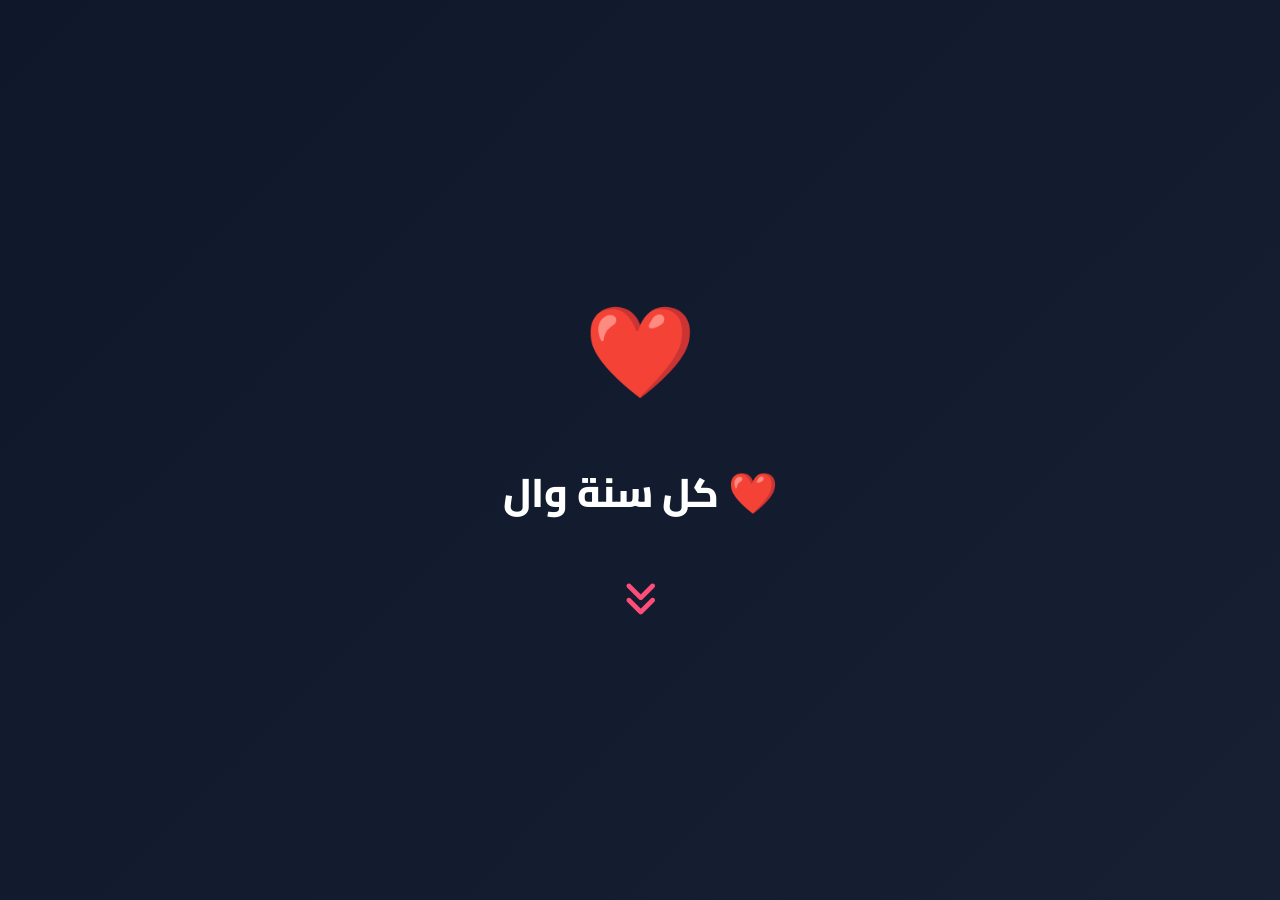
<file: index.html>
<!DOCTYPE html>
<html lang="ar" dir="rtl">

<head>
    <!-- Google tag (gtag.js) -->
<script async src="https://www.googletagmanager.com/gtag/js?id=G-HH4MCP8DXM"></script>

<script>
window.dataLayer = window.dataLayer || [];
function gtag(){dataLayer.push(arguments);}
gtag('js', new Date());

gtag('config', 'G-HH4MCP8DXM');
</script>

    <meta charset="UTF-8">

    <meta name="viewport" content="width=device-width, initial-scale=1.0">

    <title>❤️ Happy Birthday ❤️</title>

    <link rel="preconnect" href="https://fonts.googleapis.com">

    <link rel="preconnect" href="https://fonts.gstatic.com" crossorigin>

    <link href="https://fonts.googleapis.com/css2?family=Cairo:wght@300;400;600;700;800&display=swap"
        rel="stylesheet">

    <link rel="stylesheet"
        href="https://cdnjs.cloudflare.com/ajax/libs/font-awesome/6.7.2/css/all.min.css">

    <link rel="stylesheet" href="static/css/style.css">

</head>

<body>

    <!-- Loading -->

    <div id="loader">

        <div class="heart">

            ❤️

        </div>

        <h1 id="typing">

            كل سنة والقمر العسل البت بتاعتي بخير ❤️

        </h1>

        <button id="startBtn">

            ابدأي يبطة 😘

        </button>
        <div class="down-arrow">
        <i class="fa-solid fa-angles-down"></i>
        </div>

    </div>

    <!-- الموقع -->
<main id="website">

    <!-- الصفحة الأولى -->

    <section class="hero">

        <h1>❤️ كل سنه وانتي يا أحلى بنت في الدنيا❤️</h1>

        <p>
            يمكن الموقع ده صغير...
            <br>
            لكن معمول بكل حب علشانك. 🤍
        </p>

    <button id="continueBtn">
        كملي يا مزة المزز😂❤️
    </button>
    <div class="down-arrow">
    <i class="fa-solid fa-angles-down"></i>
    </div>
    </section>

    <!-- العداد -->

    <section class="counter">

        <h2>⏳ بقالنا مع بعض</h2>

        <div class="time-box">

            <div>
                <span id="days">0</span>
                <p>يوم</p>
            </div>

            <div>
                <span id="hours">0</span>
                <p>ساعة</p>
            </div>

            <div>
                <span id="minutes">0</span>
                <p>دقيقة</p>
            </div>

            <div>
                <span id="seconds">0</span>
                <p>ثانية</p>
            </div>

        </div>

        <h3>
            ❤️ من يوم 18 أبريل 2024 الساعة 5:30 مساءً ❤️
        </h3>

    </section>
    <!-- معرض الذكريات -->

<section class="gallery">

    <h2>📸 شوية ذكريات لينا ❤️</h2>

    <p class="gallery-text">
        كل صورة هنا وراها ذكرى مستحيل أنساها 🤍
    </p>

    <div class="gallery-grid">

        <div class="card">
            <img src="static/images/1.jpg" alt="">
            <span>❤️ 😂أول كلام بينا</span>
        </div>

        <div class="card">
            <img src="static/images/2.jpg" alt="">
            <span>😂 الفترة دي كانت عبيطه أوي كنا خايفين نقولها</span>
        </div>

        <div class="card">
            <img src="static/images/3.jpg" alt="">
            <span>😂 الصورة دي بتموتني ضحك</span>
        </div>

        <div class="card">
            <img src="static/images/4.jpg" alt="">
            <span>🤍 لا عادي دي احلى واحده بتعرف تتصور في مرايا</span>
        </div>

    </div>

</section>
<section class="quiz">

    <h2>😂 يلا نشوف بقى فاكرة ولا لأ؟</h2>

    <p>
        جاوبي على الأسئلة دي من غير غش 😏❤️
    </p>

    <div class="quiz-progress">

        <span id="questionNumber">
            السؤال 1 من 5
        </span>

    </div>

    <div id="quizBox"></div>

    <button id="nextQuestion">
        السؤال اللي بعده ➜
    </button>

</section>
<a href="message.html" class="message-btn">
    💌 رساله ليكي
</a>

</main>

    <script src="static/js/script.js"></script>

</body>

</html>
</file>
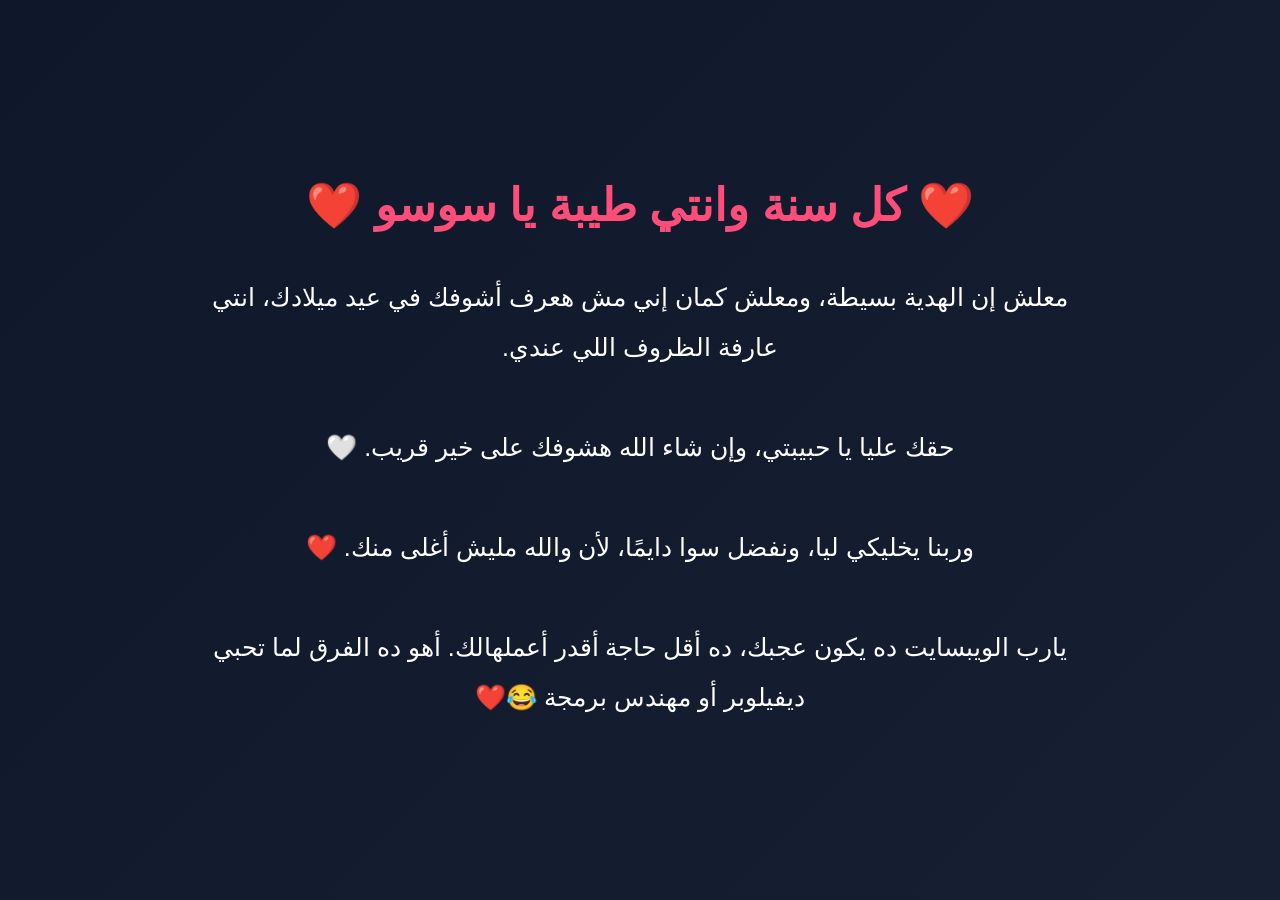
<file: message.html>
<!DOCTYPE html>
<html lang="ar" dir="rtl">

<head>
<!-- Google tag (gtag.js) -->
<script async src="https://www.googletagmanager.com/gtag/js?id=G-HH4MCP8DXM"></script>

<script>
window.dataLayer = window.dataLayer || [];
function gtag(){dataLayer.push(arguments);}
gtag('js', new Date());

gtag('config', 'G-HH4MCP8DXM');
</script>
    <meta charset="UTF-8">

    <meta name="viewport" content="width=device-width, initial-scale=1.0">

    <title>رسالة ليكي ❤️</title>

    <link rel="stylesheet" href="static/css/style.css">

</head>

<body>

    <section class="message-page">

        <h1>
            ❤️ كل سنة وانتي طيبة يا سوسو ❤️
        </h1>


        <p>

            معلش إن الهدية بسيطة،
            ومعلش كمان إني مش هعرف أشوفك في عيد ميلادك،
            انتي عارفة الظروف اللي عندي.
            <br><br>

            حقك عليا يا حبيبتي،
            وإن شاء الله هشوفك على خير قريب. 🤍

            <br><br>

            وربنا يخليكي ليا،
            ونفضل سوا دايمًا،
            لأن والله مليش أغلى منك. ❤️

            <br><br>

            يارب الويبسايت ده يكون عجبك،
            ده أقل حاجة أقدر أعملهالك.


            أهو ده الفرق لما تحبي ديفيلوبر أو مهندس برمجة 😂❤️


        </p>

    </section>


</body>

</html>
</file>
<file: static/css/style.css>
*{
    margin:0;
    padding:0;
    box-sizing:border-box;
}

body{

    margin:0;
    padding:0;

    font-family:'Cairo',sans-serif;

    background:linear-gradient(135deg,#0f172a,#1e293b,#7c3aed);

    background-size:400% 400%;

    animation:bgMove 12s ease infinite;

    color:white;

    overflow-x:hidden;

}

#loader{

    width:100vw;

    height:100vh;

    display:flex;

    flex-direction:column;

    justify-content:center;

    align-items:center;

    text-align:center;

    padding:20px;

}

.heart{

    font-size:90px;

    animation:heartbeat 1.2s infinite;

}

#typing{

    margin-top:25px;

    font-size:40px;

    font-weight:800;

    line-height:1.7;

    color:white;

    max-width:900px;

}

#startBtn{

    margin-top:50px;

    padding:18px 45px;

    border:none;

    border-radius:60px;

    background:#ff2d55;

    color:white;

    font-size:22px;

    font-family:'Cairo',sans-serif;

    cursor:pointer;

    transition:.35s;

    box-shadow:0 0 30px rgba(255,45,85,.45);

}

#startBtn:hover{

    transform:scale(1.08);

    background:#ff4b70;

}

@keyframes heartbeat{

    0%{

        transform:scale(1);

    }

    25%{

        transform:scale(1.2);

    }

    50%{

        transform:scale(.95);

    }

    75%{

        transform:scale(1.15);

    }

    100%{

        transform:scale(1);

    }

}

#website{

    display:none;

}
.hero{

    width:100vw;

    height:100vh;

    display:flex;

    flex-direction:column;

    justify-content:center;

    align-items:center;

    text-align:center;

    padding:30px;

}

.hero h1{

    font-size:55px;

    margin-bottom:25px;

}

.hero p{

    font-size:24px;

    line-height:2;

    opacity:.9;

    max-width:800px;

}

#continueBtn{

    margin-top:50px;

    padding:18px 50px;

    border:none;

    border-radius:50px;

    background:#ff2d55;

    color:white;

    font-size:22px;

    cursor:pointer;

    transition:.3s;

}

#continueBtn:hover{

    transform:scale(1.08);

}
.counter{

    min-height:100vh;

    display:flex;

    flex-direction:column;

    justify-content:center;

    align-items:center;

    text-align:center;

    padding:80px 20px;

}

.counter h2{

    font-size:48px;

    margin-bottom:60px;

}

.time-box{

    display:flex;

    gap:25px;

    flex-wrap:wrap;

    justify-content:center;

}

.time-box div{

    width:170px;

    height:170px;

    background:rgba(255,255,255,.08);

    border:1px solid rgba(255,255,255,.15);

    backdrop-filter:blur(15px);

    border-radius:25px;

    display:flex;

    flex-direction:column;

    justify-content:center;

    align-items:center;

    transition:.3s;

}

.time-box div:hover{

    transform:translateY(-8px);

}

.time-box span{

    font-size:60px;

    font-weight:800;

    color:#ff4d79;

}

.time-box p{

    margin-top:10px;

    font-size:22px;

}

.counter h3{

    margin-top:60px;

    font-size:24px;

    opacity:.9;

}
.down-arrow{

    margin-top:35px;

    font-size:38px;

    color:#ff4d79;

    animation:arrowMove 1.5s infinite;

}

@keyframes arrowMove{

    0%{

        transform:translateY(0);

    }

    50%{

        transform:translateY(12px);

    }

    100%{

        transform:translateY(0);

    }

}
.gallery{

    min-height:100vh;

    padding:100px 8%;

    text-align:center;

}

.gallery h2{

    font-size:48px;

    margin-bottom:15px;

}

.gallery-text{

    font-size:22px;

    opacity:.8;

    margin-bottom:60px;

}

.gallery-grid{

    display:grid;

    grid-template-columns:repeat(auto-fit,minmax(260px,1fr));

    gap:35px;

}

.card{

    background:white;

    border-radius:20px;

    overflow:hidden;

    padding:15px;

    transition:.4s;

    box-shadow:0 20px 40px rgba(0,0,0,.25);

}

.card:hover{

    transform:translateY(-12px) rotate(2deg);

}

.card img{

    width:100%;

    height:320px;

    object-fit:cover;

    border-radius:15px;

}

.card span{

    display:block;

    margin-top:18px;

    font-size:20px;

    font-weight:bold;

    color:#222;

}
.quiz{

    min-height:100vh;

    display:flex;

    flex-direction:column;

    justify-content:center;

    align-items:center;

    padding:80px 20px;

    text-align:center;

}

.quiz h2{

    font-size:50px;

    margin-bottom:20px;

}

.quiz p{

    font-size:22px;

    opacity:.8;

    margin-bottom:40px;

}

#quizBox{

    width:700px;

    max-width:90%;

    background:rgba(255,255,255,.08);

    border-radius:25px;

    padding:40px;

    backdrop-filter:blur(15px);

}

.question{

    font-size:30px;

    margin-bottom:30px;

}

.answers{

    display:flex;

    flex-direction:column;

    gap:20px;

}

.answers button{

    padding:18px;

    font-size:22px;

    border:none;

    border-radius:15px;

    cursor:pointer;

    transition:.3s;

}

.answers button:hover{

    transform:scale(1.03);

}

#nextQuestion{

    margin-top:35px;

    padding:16px 45px;

    border:none;

    border-radius:40px;

    font-size:22px;

    cursor:pointer;

    background:#ff2d55;

    color:white;

}
.answers button.correct{

    background:#22c55e;

    color:white;

}

.answers button.wrong{

    background:#ef4444;

    color:white;

}

.answers button:disabled{

    cursor:not-allowed;

    opacity:.9;

}

#nextQuestion:disabled{

    opacity:.4;

    cursor:not-allowed;

}
.message-page{

    min-height:100vh;

    padding:50px 8%;

    display:flex;

    flex-direction:column;

    justify-content:center;

    align-items:center;

    text-align:center;

}


.message-page h1{

    font-size:45px;

    margin-bottom:40px;

    color:#ff4d79;

}


.message-page p{

    font-size:25px;

    line-height:2;

    max-width:900px;

}
@media(max-width:768px){

    #typing{

        font-size:28px;

    }


    .hero h1{

        font-size:35px;

    }


    .counter h2,
    .gallery h2,
    .quiz h2{

        font-size:35px;

    }


    .time-box div{

        width:130px;

        height:130px;

    }


    .time-box span{

        font-size:40px;

    }


    .message-page h1{

        font-size:32px;

    }


    .message-page p{

        font-size:18px;

        line-height:2;

    }

}
.message-btn{

    display:inline-block;

    margin-top:40px;

    padding:18px 45px;

    background:#ff2d55;

    color:white;

    text-decoration:none;

    border-radius:50px;

    font-size:22px;

    transition:.3s;

    box-shadow:0 10px 30px rgba(255,45,85,.4);

}


.message-btn:hover{

    transform:scale(1.08);

    background:#ff4d79;

}
/* Responsive فقط */

@media (max-width:768px){

    #typing{
        font-size:28px;
    }

    .hero h1{
        font-size:36px;
    }

    .hero p{
        font-size:18px;
    }

    .counter h2,
    .gallery h2,
    .quiz h2{
        font-size:32px;
    }

    .time-box{
        gap:12px;
    }

    .time-box div{
        width:100px;
        height:100px;
    }

    .time-box span{
        font-size:32px;
    }

    .time-box p{
        font-size:16px;
    }

    .gallery-grid{
        grid-template-columns:1fr;
    }

    .card img{
        height:260px;
    }

    #quizBox{
        width:95%;
        padding:20px;
    }

    .question{
        font-size:22px;
    }

    .answers button{
        font-size:18px;
    }

    .message-page h1{
        font-size:32px;
    }

    .message-page p{
        font-size:18px;
    }

    button,
    #continueBtn,
    #startBtn,
    #nextQuestion,
    .message-btn{
        width:100%;
        max-width:320px;
    }

}
@keyframes bgMove{

    0%{
        background-position:0% 50%;
    }

    50%{
        background-position:100% 50%;
    }

    100%{
        background-position:0% 50%;
    }

}
</file>
